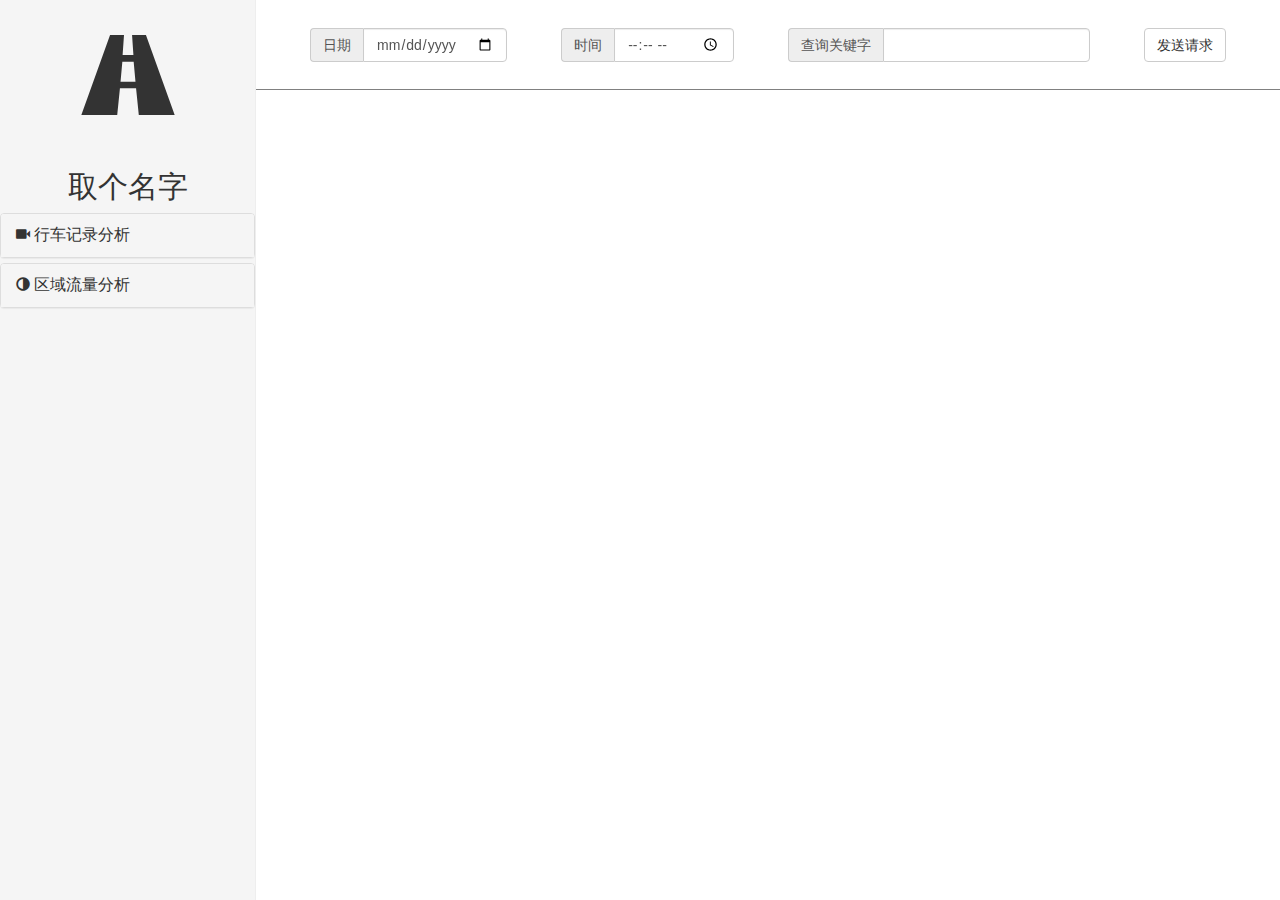
<file: src/main/webapp/html/index.html>
<!DOCTYPE html>
<html lang="en">

<head>
    <meta charset="UTF-8">
    <meta name="viewport" content="width=device-width, initial-scale=1.0">
    <meta http-equiv="X-UA-Compatible" content="ie=edge">
    <title>Document</title>
    <!-- 最新版本的 Bootstrap 核心 CSS 文件 -->
    <link rel="stylesheet" href="https://cdn.jsdelivr.net/npm/bootstrap@3.3.7/dist/css/bootstrap.min.css"
          integrity="sha384-BVYiiSIFeK1dGmJRAkycuHAHRg32OmUcww7on3RYdg4Va+PmSTsz/K68vbdEjh4u" crossorigin="anonymous">
    <style>
        /* 关闭样式过渡 */
        /* 
        *{
            transition: none !important;
        } 
        */
        html {
            width: 100%;
            height: 100%;
        }

        body {
            width: 100%;
            height: 100%;
            display: flex;
            flex-direction: row;
        }

        #sidebar {
            width: 20%;

            background-color: #f5f5f5;
            border-right: 1px solid #eee;

            position: fixed;
            top: 0;
            bottom: 0;
            left: 0;
            z-index: 1000;
            display: block;
            overflow-x: hidden;
            overflow-y: auto;
        }

        #sidePlaceholder {
            width: 20%;
            flex-shrink: 0;
        }

        #content {
            display: flex;
            flex-direction: column;

            height: 100%;
            width: 100%;
        }

        #topBar {
            position: fixed;
            top: 0;
            right: 0;
            width: 80%;
            height: 10%;

            border-bottom: 1px gray solid;

            overflow-y: auto;

            display: flex;
            flex-direction: row;
            align-items: center;
            justify-content: space-evenly;
        }

        #topPlaceholder {
            height: 10%;
            flex-shrink: 0;
        }

        iframe {
            height: 100%;
            width: 100%;
        }

        .glyphicon-road {
            height: 150px;
            width: 100%;
            font-size: 80px;

            display: flex;
            align-items: center;
            justify-content: space-evenly;
        }

        h2 {
            text-align: center;
        }
    </style>
</head>

<body>
<div id="sidebar">
    <span class="glyphicon glyphicon-road"></span>
    <h2>取个名字</h2>
    <div class="panel-group">
        <div class="panel panel-default">
            <div class="panel-heading downArrow" id="headingThree">
                <span class="glyphicon glyphicon-facetime-video"></span>
                <span class="panel-title">
                        <a data-toggle="collapse" data-parent=".panel-group" href="#collapseThree">
                            行车记录分析
                        </a>
                    </span>
            </div>
            <div id="collapseThree" class="collapse" role="tabpanel" aria-labelledby="headingThree">
                <a href="#http://baidu.com" class="list-group-item">百度</a>
                <a href="#http://piaoyang.xyz:8080/traffic-system/html/track.html" class="list-group-item">云服务器</a>
                <a href="#http://localhost/isri/track.html" class="list-group-item">WAMP服务器</a>
                <a href="#http://localhost:8080/traffic-system/html/track.html" class="list-group-item">本地Tomcat</a>
            </div>
        </div>

        <div class="panel panel-default">
            <div class="panel-heading" id="headingThree">
                <span class="glyphicon glyphicon-adjust"></span>
                <span class="panel-title">
                        <a data-toggle="collapse" data-parent=".panel-group" href="#collapseThre">
                            区域流量分析
                        </a>
                    </span>
            </div>
            <div id="collapseThre" class="collapse" role="tabpanel" aria-labelledby="headingThree">
                <a href="#" class="list-group-item">分析</a>
                <a href="#" class="list-group-item">分析</a>
                <a href="#" class="list-group-item">分析</a>
                <a href="#" class="list-group-item">分析</a>
            </div>
        </div>

    </div>


</div>
<div id="sidePlaceholder"></div>
<form id="content">
    <div id="topBar">
        <div class="input-group">
            <span class="input-group-addon">日期</span>
            <input name="date" type="date" class="form-control">
        </div>
        <div class="input-group">
            <span class="input-group-addon">时间</span>
            <input name="time" type="time" class="form-control">
        </div>
        <div class="input-group">
            <span class="input-group-addon">查询关键字</span>
            <input name="text" type="text" class="form-control">
        </div>
        <button id="submit" class="btn btn-default">发送请求</button>
    </div>
    <div id="topPlaceholder">

    </div>
    <!-- <iframe src="http://piaoyang.xyz:8080/traffic-system/html/track.html" frameborder="0"></iframe> -->
    <iframe src="http://baidu.com" frameborder="0"></iframe>
</form>


<script src="https://cdn.jsdelivr.net/npm/jquery@1.12.4/dist/jquery.min.js"></script>
<!-- 最新的 Bootstrap 核心 JavaScript 文件 -->
<script src="https://cdn.jsdelivr.net/npm/bootstrap@3.3.7/dist/js/bootstrap.min.js"
        integrity="sha384-Tc5IQib027qvyjSMfHjOMaLkfuWVxZxUPnCJA7l2mCWNIpG9mGCD8wGNIcPD7Txa" crossorigin="anonymous">
</script>
<script>
    $(function () {
        // 关闭JS过渡
        // $.support.transition = false;

        $('.panel').click(function (event) {
            $('.panel').removeClass('panel-primary');
            $(event.currentTarget).addClass('panel-primary');
        })

        $('#submit').click(function (event) {
            event.preventDefault();
            let form = new FormData($('form').get(0));
            // 同源页面才能进行调用
            // 否则使用postMessage
            // https://stackoverflow.com/questions/25098021/securityerror-blocked-a-frame-with-origin-from-accessing-a-cross-origin-frame
            $('iframe')
                .get(0)
                // 得到iframe中的window对象
                // frames[0]等方法也可 https://www.w3school.com.cn/htmldom/dom_obj_window.asp
                .contentWindow
                .parentCall(form.get("date"), form.get("time"), form.get("text"));
        })

        $('.list-group-item').click(function (event) {
            let href = event.currentTarget.getAttribute('href').substring(1);
            console.log(href);
            $('iframe').get(0).src = href;
        })

    })
</script>
</body>

</html>
</file>
